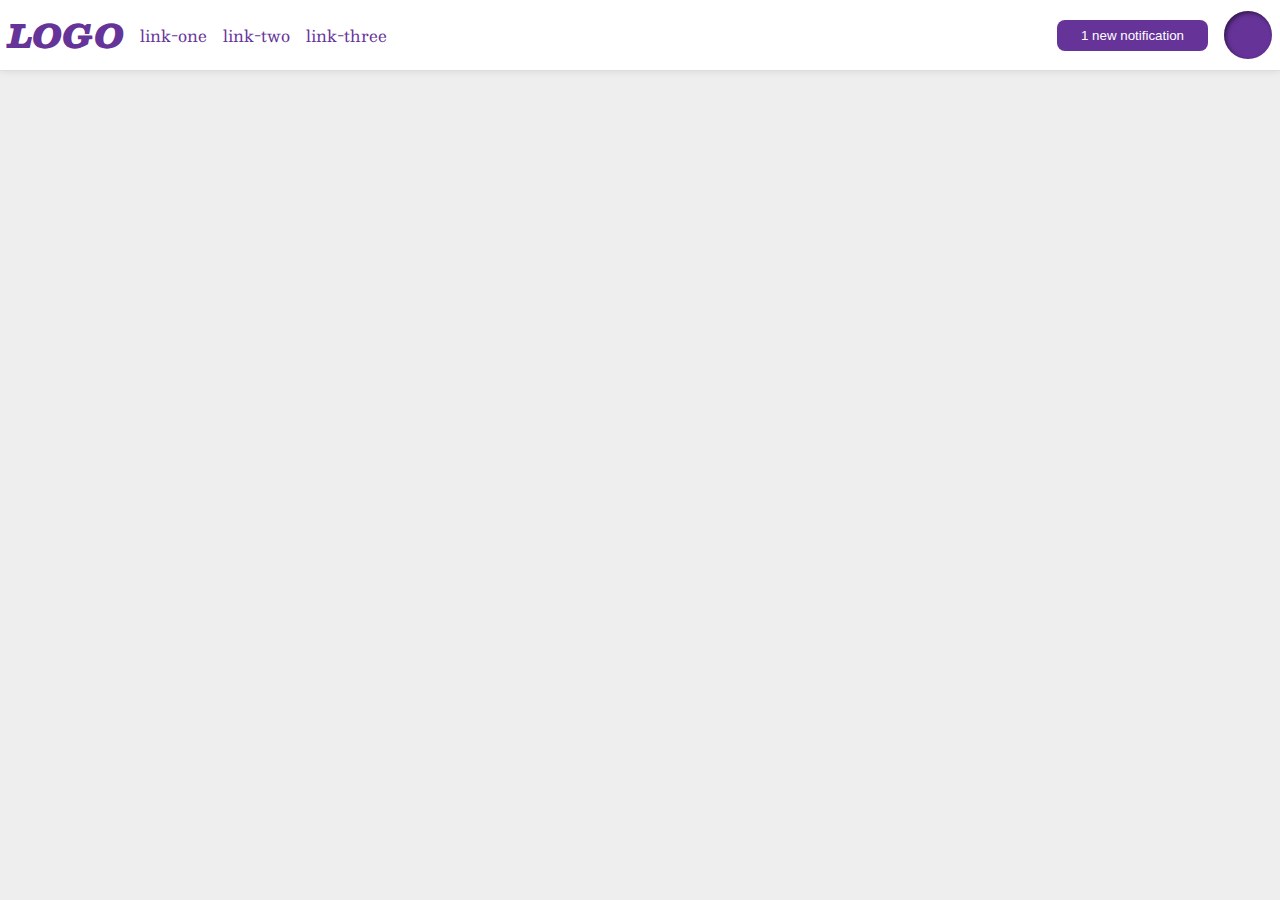
<file: flex/03-flex-header-2/index.html>
<!DOCTYPE html>
<html lang="en">
  <head>
    <meta charset="UTF-8">
    <meta http-equiv="X-UA-Compatible" content="IE=edge">
    <meta name="viewport" content="width=device-width, initial-scale=1.0">
    <title>Flex Header 2</title>
    <link rel="stylesheet" href="style.css">
  </head>
  <body>
    <div class="header">
      <div class="left-side">
        <div class="logo">
          LOGO
        </div>
        <ul class="links">
          <li><a href="google.com">link-one</a></li>
          <li><a href="google.com">link-two</a></li>
          <li><a href="google.com">link-three</a></li>
        </ul>
      </div>
      <div class="right-side">
        <button class="notifications">
          1 new notification
        </button>
        <div class="profile-image"></div>
      </div>
    </div>
  </body>
</html>
</file>
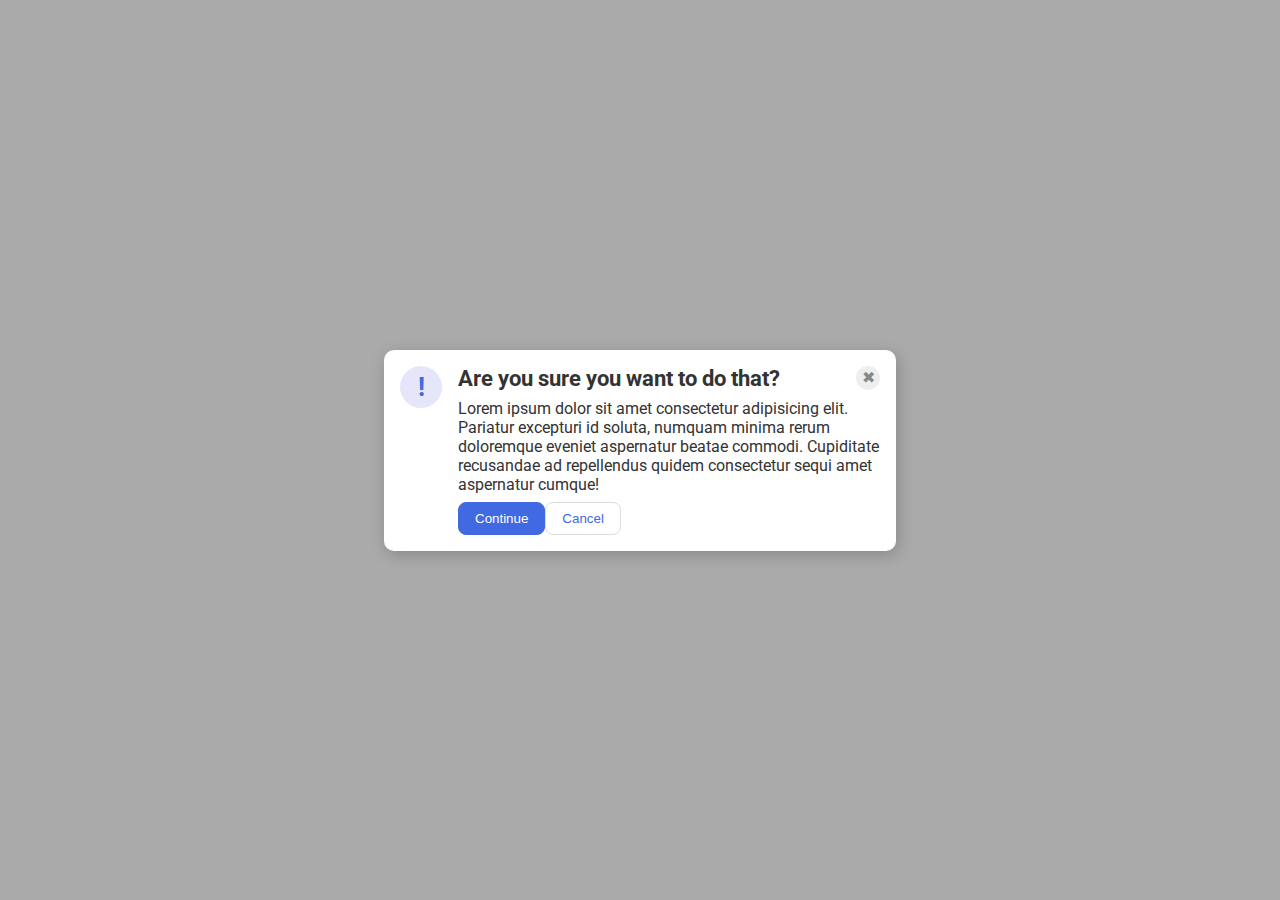
<file: flex/05-flex-modal/index.html>
<!DOCTYPE html>
<html lang="en">
  <head>
    <meta charset="UTF-8">
    <meta http-equiv="X-UA-Compatible" content="IE=edge">
    <meta name="viewport" content="width=device-width, initial-scale=1.0">
    <link rel="stylesheet" href="style.css">
    <title>Modal</title>
  </head>
  <body>
    <div class="modal">
      <div class="icon">!</div>
      <div class="right-side">
        <div class="top">
          <div class="header">Are you sure you want to do that?</div>
          <div class="close-button">✖</div>
        </div>
        <div class="bottom">
          <div class="text">Lorem ipsum dolor sit amet consectetur adipisicing elit. Pariatur excepturi id soluta, numquam minima rerum doloremque eveniet aspernatur beatae commodi. Cupiditate recusandae ad repellendus quidem consectetur sequi amet aspernatur cumque!</div>
          <div class="buttons">
            <button class="continue">Continue</button>
            <button class="cancel">Cancel</button>
          </div>
        </div>
      </div>
    </div>
  </body>
</html>
</file>
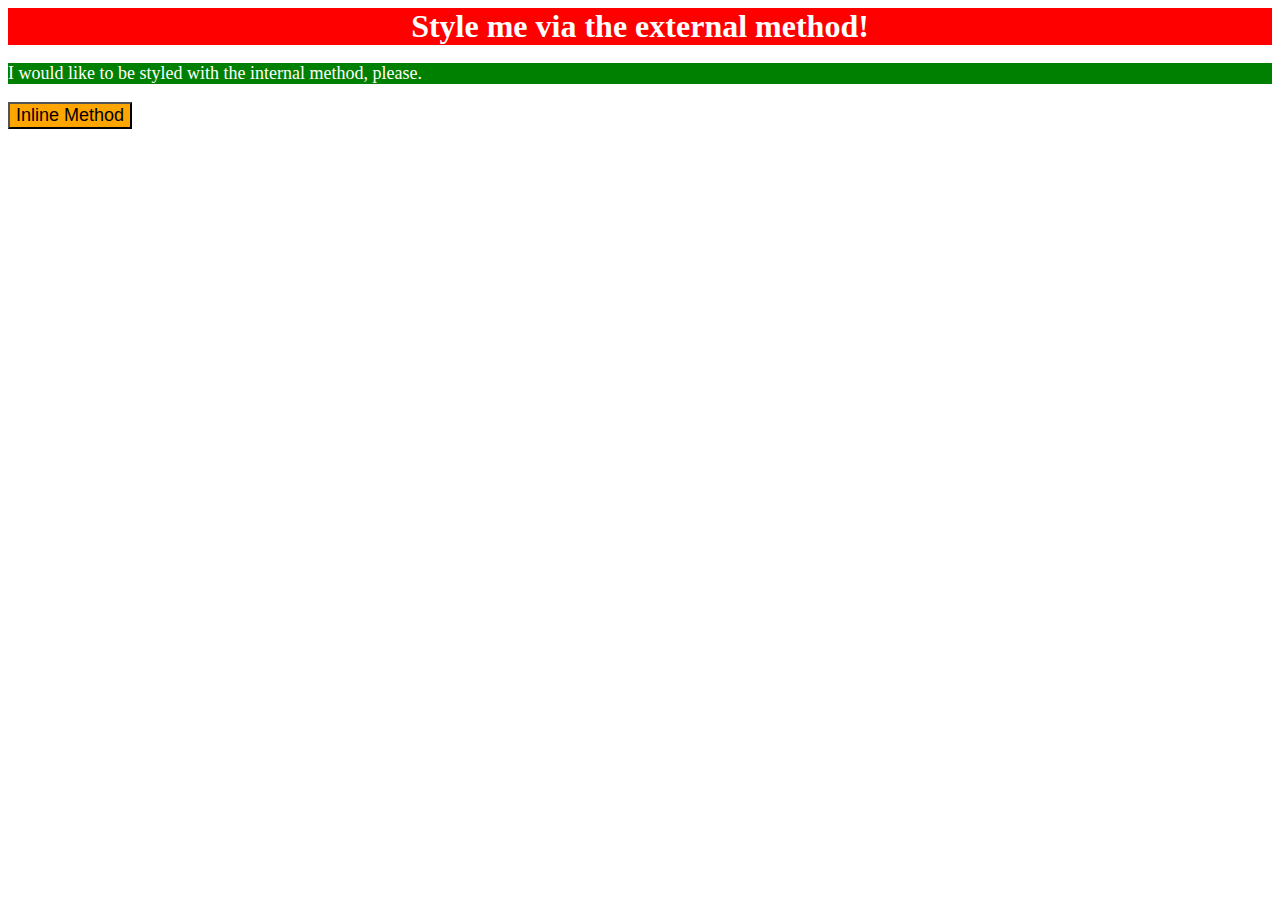
<file: foundations/01-css-methods/index.html>
<!DOCTYPE html>
<html lang="en">
  <head>
    <meta charset="UTF-8">
    <meta http-equiv="X-UA-Compatible" content="IE=edge">
    <meta name="viewport" content="width=device-width, initial-scale=1.0">
    <link rel="stylesheet" href="style.css">
    <style>
      p {
        background-color: green;
        color: white;
        font-size: 18px;
      }
    </style>
    <title>Methods for Adding CSS</title>
  </head>
  <body>
    <div>Style me via the external method!</div>
    <p>I would like to be styled with the internal method, please.</p>
    <button style="background-color: orange; font-size: 18px;">Inline Method</button>
  </body>
</html>
</file>
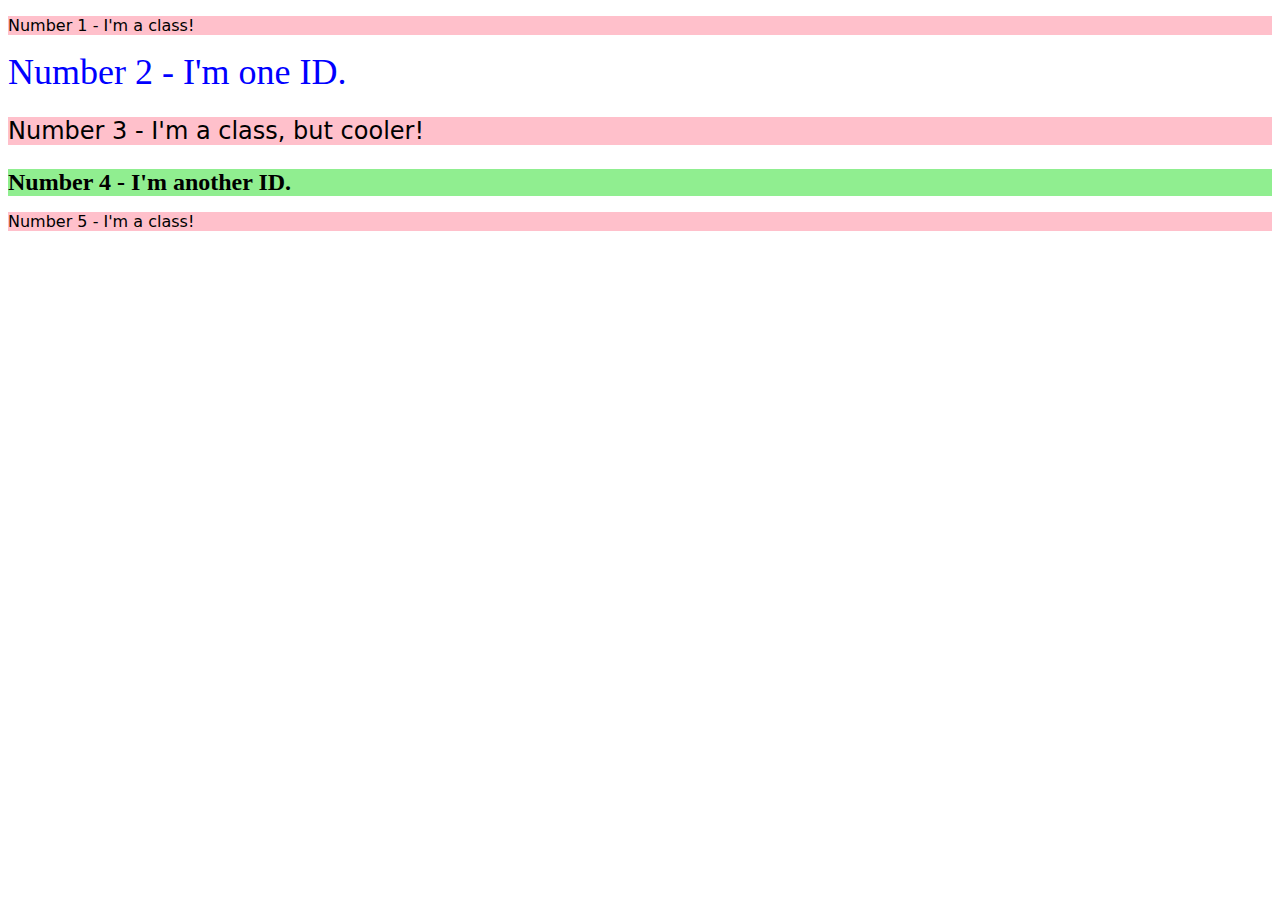
<file: foundations/02-class-id-selectors/index.html>
<!DOCTYPE html>
<html lang="en">
  <head>
    <meta charset="UTF-8">
    <meta http-equiv="X-UA-Compatible" content="IE=edge">
    <meta name="viewport" content="width=device-width, initial-scale=1.0">
    <title>Class and ID Selectors</title>
    <link rel="stylesheet" href="style.css">
  </head>
  <body>
    <p class="odd">Number 1 - I'm a class!</p>
    <div id="second">Number 2 - I'm one ID.</div>
    <p class="odd bigfont">Number 3 - I'm a class, but cooler!</p>
    <div class="bigfont" id="fourth">Number 4 - I'm another ID.</div>
    <p class="odd">Number 5 - I'm a class!</p>
  </body>
</html>
</file>
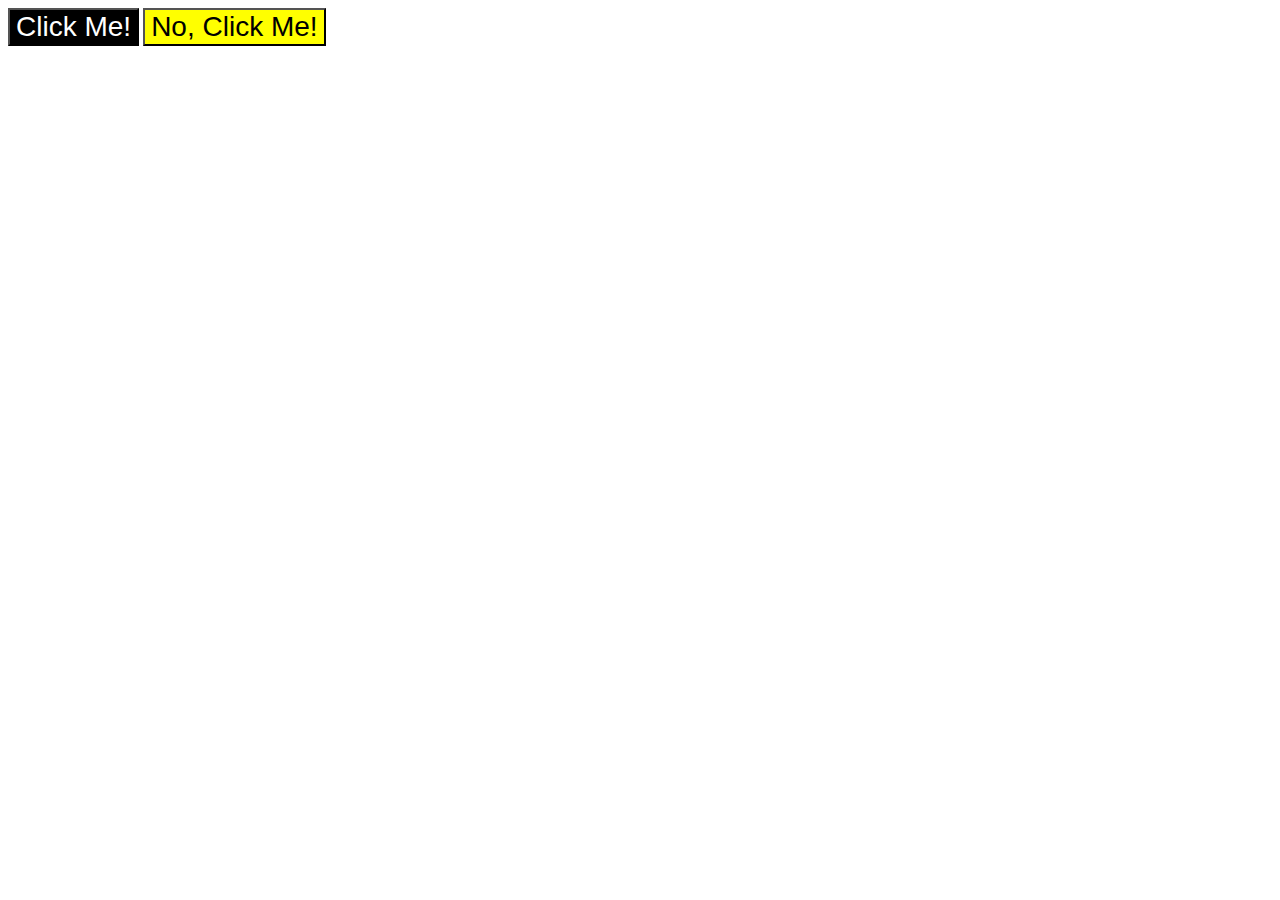
<file: foundations/03-grouping-selectors/index.html>
<!DOCTYPE html>
<html lang="en">
  <head>
    <meta charset="UTF-8">
    <meta http-equiv="X-UA-Compatible" content="IE=edge">
    <meta name="viewport" content="width=device-width, initial-scale=1.0">
    <title>Grouping Selectors</title>
    <link rel="stylesheet" href="style.css">
  </head>
  <body>
    <button class="first">Click Me!</button>
    <button class="second">No, Click Me!</button>
  </body>
</html>
</file>
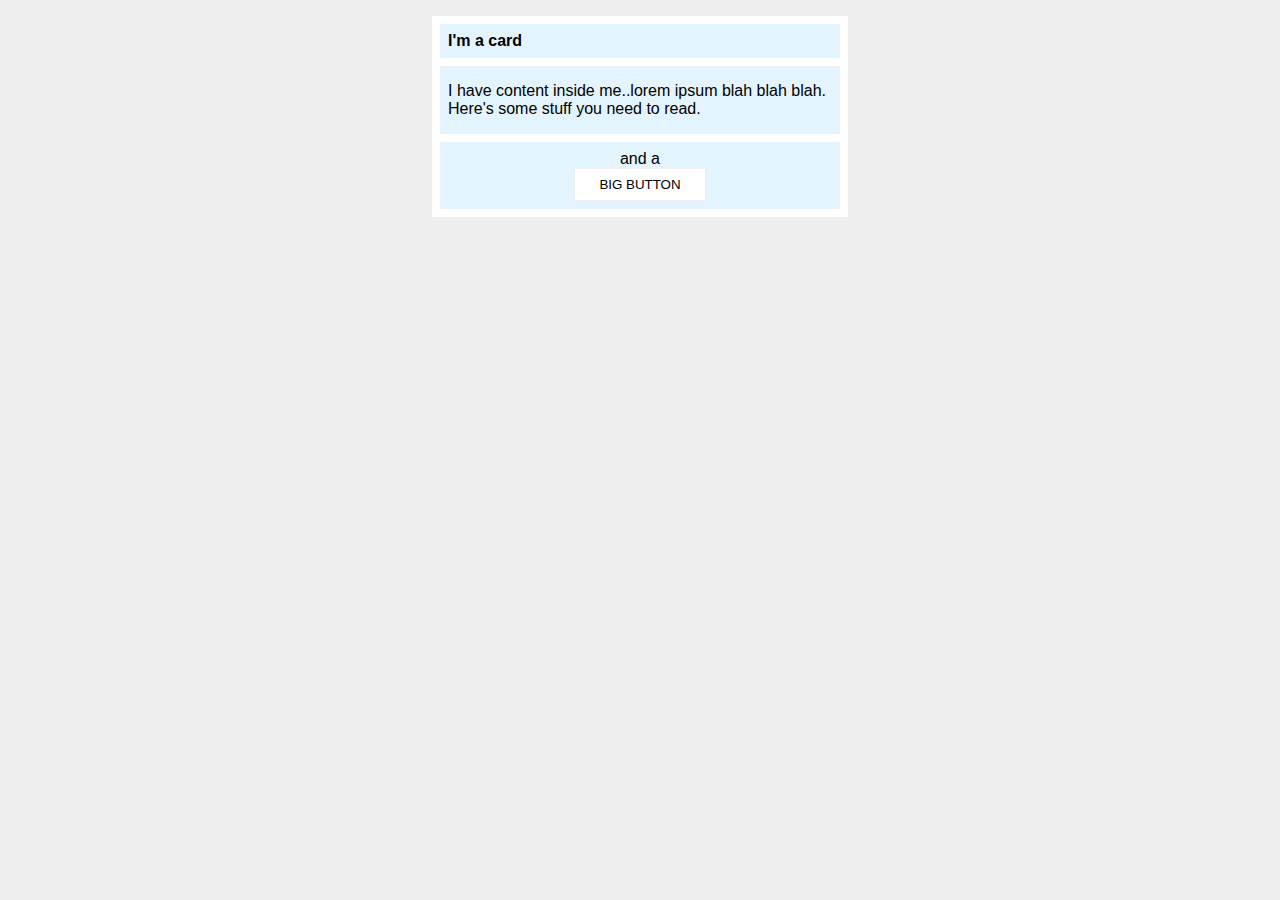
<file: margin-and-padding/02-margin-and-padding-2/index.html>
<!DOCTYPE html>
<html lang="en">
  <head>
    <meta charset="UTF-8">
    <meta http-equiv="X-UA-Compatible" content="IE=edge">
    <meta name="viewport" content="width=device-width, initial-scale=1.0">
    <title>Margin and Padding exercise 2</title>
    <link rel="stylesheet" href="style.css">
  </head>
  <body>
    <div class="card">
      <h1 class="title">I'm a card</h1>
      <div class="content">I have content inside me..lorem ipsum blah blah blah. Here's some stuff you need to read.</div>
      <div class="button-container">and a <div class="button"><button>BIG BUTTON</button></div></div>
    </div>
  </body>
</html>
</file>
<file: flex/03-flex-header-2/style.css>
/* this is some magical font-importing.  
you'll learn about it later. */
@import url('https://fonts.googleapis.com/css2?family=Besley:ital,wght@0,400;1,900&display=swap');

body {
  margin: 0;
  background: #eee;
  font-family: Besley, serif;
}

.header {
  background: white;
  border-bottom: 1px solid #ddd;
  box-shadow: 0 0 8px rgba(0,0,0,.1);
  display: flex;
  justify-content: space-between;
  align-items: center;
  padding: 8px;
}

.left-side {
  display: flex;
  justify-content: space-between;
  align-items: center;
  gap: 16px;
}

.right-side {
  display: flex;
  justify-content: space-between;
  align-items: center;
  gap: 16px;
}

.profile-image {
  background: rebeccapurple;
  box-shadow: inset 2px 2px 4px rgba(0,0,0,.5);
  border-radius: 50%;
  width: 48px;
  height: 48px;
}

.logo {
  color: rebeccapurple;
  font-size: 32px;
  font-weight: 900;
  font-style: italic;
}

button {
  border: none;
  border-radius: 8px;
  background: rebeccapurple;
  color: white;
  padding: 8px 24px;
}

a {
  /* this removes the line under our links */
  text-decoration: none;
  color: rebeccapurple;
}

ul {
  list-style-type: none;
  display: flex;
  justify-content: space-between;
  padding: 0;
  margin: 0;
  gap: 16px;
}
</file>
<file: flex/05-flex-modal/style.css>
@import url('https://fonts.googleapis.com/css2?family=Roboto:wght@400;700&display=swap');

html, body {
  height: 100%;
}

body {
  font-family: Roboto, sans-serif;
  margin: 0;
  background: #aaa;
  color: #333;
  /* I'll give you this one for free lol */
  display: flex;
  align-items: center;
  justify-content: center;
}

.modal {
  background: white;
  width: 480px;
  border-radius: 10px;
  box-shadow: 2px 4px 16px rgba(0,0,0,.2);
  display: flex;
  gap: 16px;
  padding: 16px;
}

.icon {
  color: royalblue;
  font-size: 26px;
  font-weight: 700;
  background: lavender;
  width: 42px;
  height: 42px;
  border-radius: 50%;
  display: flex;
  align-items: center;
  justify-content: center;
  flex-shrink: 0;
}

.top {
  display: flex;
  justify-content: space-between;
}

.header {
  font-weight: bold;
  font-size: 22px;
  padding-bottom: 8px;
}

.text {
  padding-bottom: 8px;
}

.buttons {
  display: flex;
}

.close-button {
  background: #eee;
  border-radius: 50%;
  color: #888;
  font-weight: 400;
  font-size: 16px;
  height: 24px;
  width: 24px;
  display: flex;
  align-items: center;
  justify-content: center;
}

button {
  padding: 8px 16px;
  border-radius: 8px;
}

button.continue {
  background: royalblue;
  border: 1px solid royalblue;
  color: white;
}

button.cancel {
  background: white;
  border: 1px solid #ddd;
  color: royalblue;
}
</file>
<file: foundations/01-css-methods/style.css>
div {
    color: white;
    background-color: red;
    font-size: 32px;
    font-weight: bold;
    text-align: center;
}
</file>
<file: foundations/02-class-id-selectors/style.css>
.odd {
    background-color: pink;
    font-family: Verdana, "DejaVu Sans", sans-serif;
}

#second {
    color: blue;
    font-size: 36px;
}

.bigfont {
    font-size: 24px;
}

#fourth {
    background-color: lightgreen;
    font-weight: bold;
}
</file>
<file: foundations/03-grouping-selectors/style.css>
.first,
.second {
    font-family: Helvetica, "Times New Roman", sans-serif;
    font-size: 28px;
}

.first {
    background-color: black;
    color: white;
}

.second {
    background-color: yellow;
}
</file>
<file: margin-and-padding/02-margin-and-padding-2/style.css>
body {
  background: #eee;
  font-family: sans-serif;
}

.card {
  width: 400px;
  background: #fff;
  margin: 16px auto;
  padding: 8px;
}

.title {
  font-size: 16px;
  background: #e3f4ff;
  margin: 0;
  padding: 8px;
}

.content {
  background: #e3f4ff;
  margin: 8px auto;
  padding: 16px 8px;
}

.button-container {
  background: #e3f4ff;
  padding: 8px;
  text-align: center;
}

button {
  background: white;
  border: 1px solid #eee;
  padding: 8px 24px;
}
</file>
